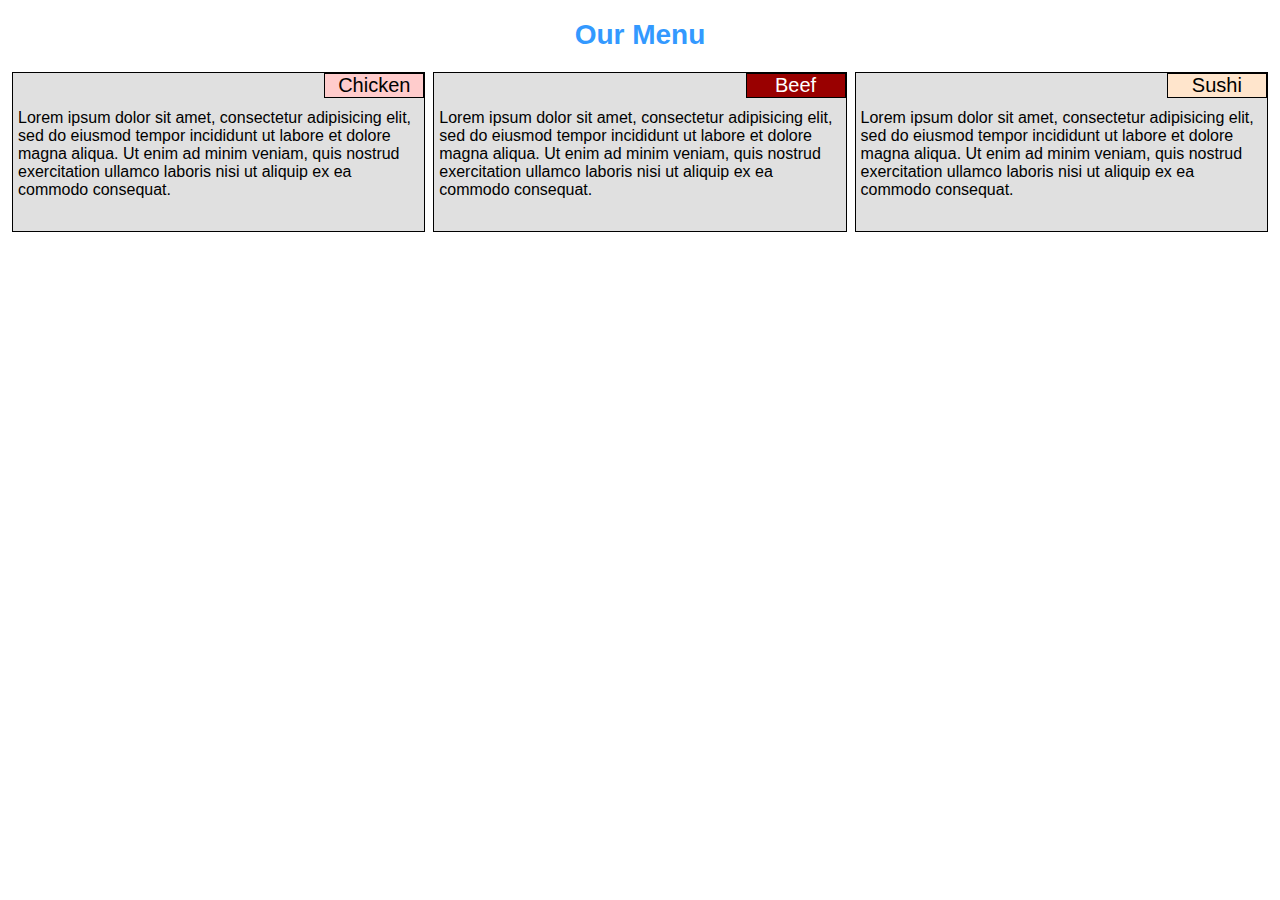
<file: mod2_solution/Index.html>
<!DOCTYPE html>
<html>
<head>
	<meta charset="utf-8">
	<meta name="viewport" content="width=device-width, initial-scale=1">
	<title>Assignment Solution for Module 2</title>
	<link rel="stylesheet" href="css/style.css">
</head>
<body>

<h1>Our Menu</h1>

<div class="section first_section">
	<div class="menu_box">
		<div class="menu_head chicken_head">
			Chicken
		</div>
		<div class="menu_text">
			Lorem ipsum dolor sit amet, consectetur adipisicing elit, sed do eiusmod
			tempor incididunt ut labore et dolore magna aliqua. Ut enim ad minim veniam,
			quis nostrud exercitation ullamco laboris nisi ut aliquip ex ea commodo
			consequat. 
		</div>
	</div>
</div>

<div class="section first_section">
	<div class="menu_box">
		<div class="menu_head beef_head">
			Beef
		</div>
		<div class="menu_text">
			Lorem ipsum dolor sit amet, consectetur adipisicing elit, sed do eiusmod
			tempor incididunt ut labore et dolore magna aliqua. Ut enim ad minim veniam,
			quis nostrud exercitation ullamco laboris nisi ut aliquip ex ea commodo
			consequat.
		</div>
	</div>
</div>

<div class="section second_section">
	<div class="menu_box">
		<div class="menu_head sushi_head">
			Sushi
		</div>
		<div class="menu_text">
			Lorem ipsum dolor sit amet, consectetur adipisicing elit, sed do eiusmod
			tempor incididunt ut labore et dolore magna aliqua. Ut enim ad minim veniam,
			quis nostrud exercitation ullamco laboris nisi ut aliquip ex ea commodo
			consequat. 
		</div>
	</div>
</div>

</body>
</html>
</file>
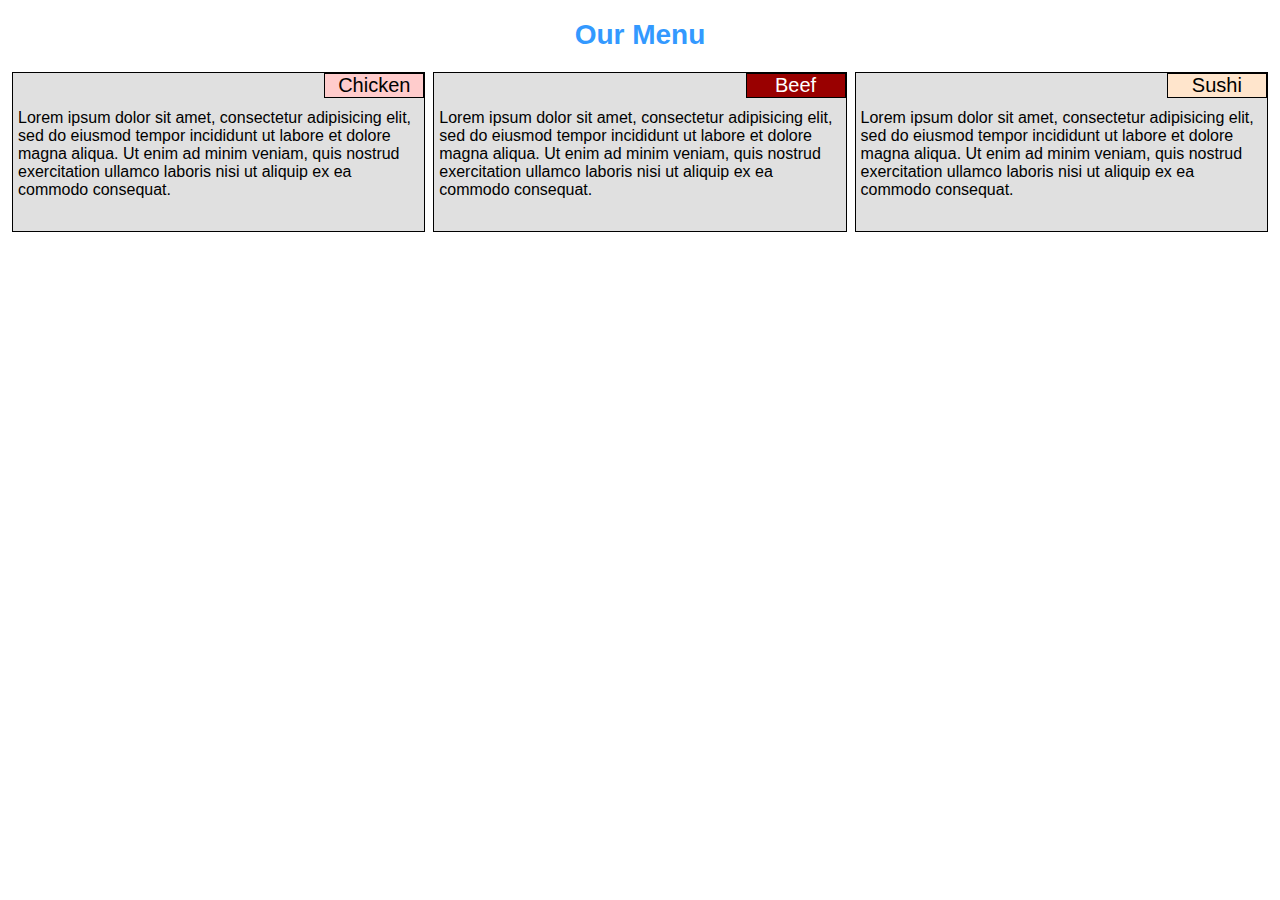
<file: mod2_solution/index.html>
<!DOCTYPE html>
<html>
<head>
	<meta charset="utf-8">
	<meta name="viewport" content="width=device-width, initial-scale=1">
	<title>Assignment Solution for Module 2</title>
	<link rel="stylesheet" href="css/style.css">
</head>
<body>

<h1>Our Menu</h1>

<div class="section first_section">
	<div class="menu_box">
		<div class="menu_head chicken_head">
			Chicken
		</div>
		<div class="menu_text">
			Lorem ipsum dolor sit amet, consectetur adipisicing elit, sed do eiusmod
			tempor incididunt ut labore et dolore magna aliqua. Ut enim ad minim veniam,
			quis nostrud exercitation ullamco laboris nisi ut aliquip ex ea commodo
			consequat. 
		</div>
	</div>
</div>

<div class="section first_section">
	<div class="menu_box">
		<div class="menu_head beef_head">
			Beef
		</div>
		<div class="menu_text">
			Lorem ipsum dolor sit amet, consectetur adipisicing elit, sed do eiusmod
			tempor incididunt ut labore et dolore magna aliqua. Ut enim ad minim veniam,
			quis nostrud exercitation ullamco laboris nisi ut aliquip ex ea commodo
			consequat.
		</div>
	</div>
</div>

<div class="section second_section">
	<div class="menu_box">
		<div class="menu_head sushi_head">
			Sushi
		</div>
		<div class="menu_text">
			Lorem ipsum dolor sit amet, consectetur adipisicing elit, sed do eiusmod
			tempor incididunt ut labore et dolore magna aliqua. Ut enim ad minim veniam,
			quis nostrud exercitation ullamco laboris nisi ut aliquip ex ea commodo
			consequat. 
		</div>
	</div>
</div>

</body>
</html>
</file>
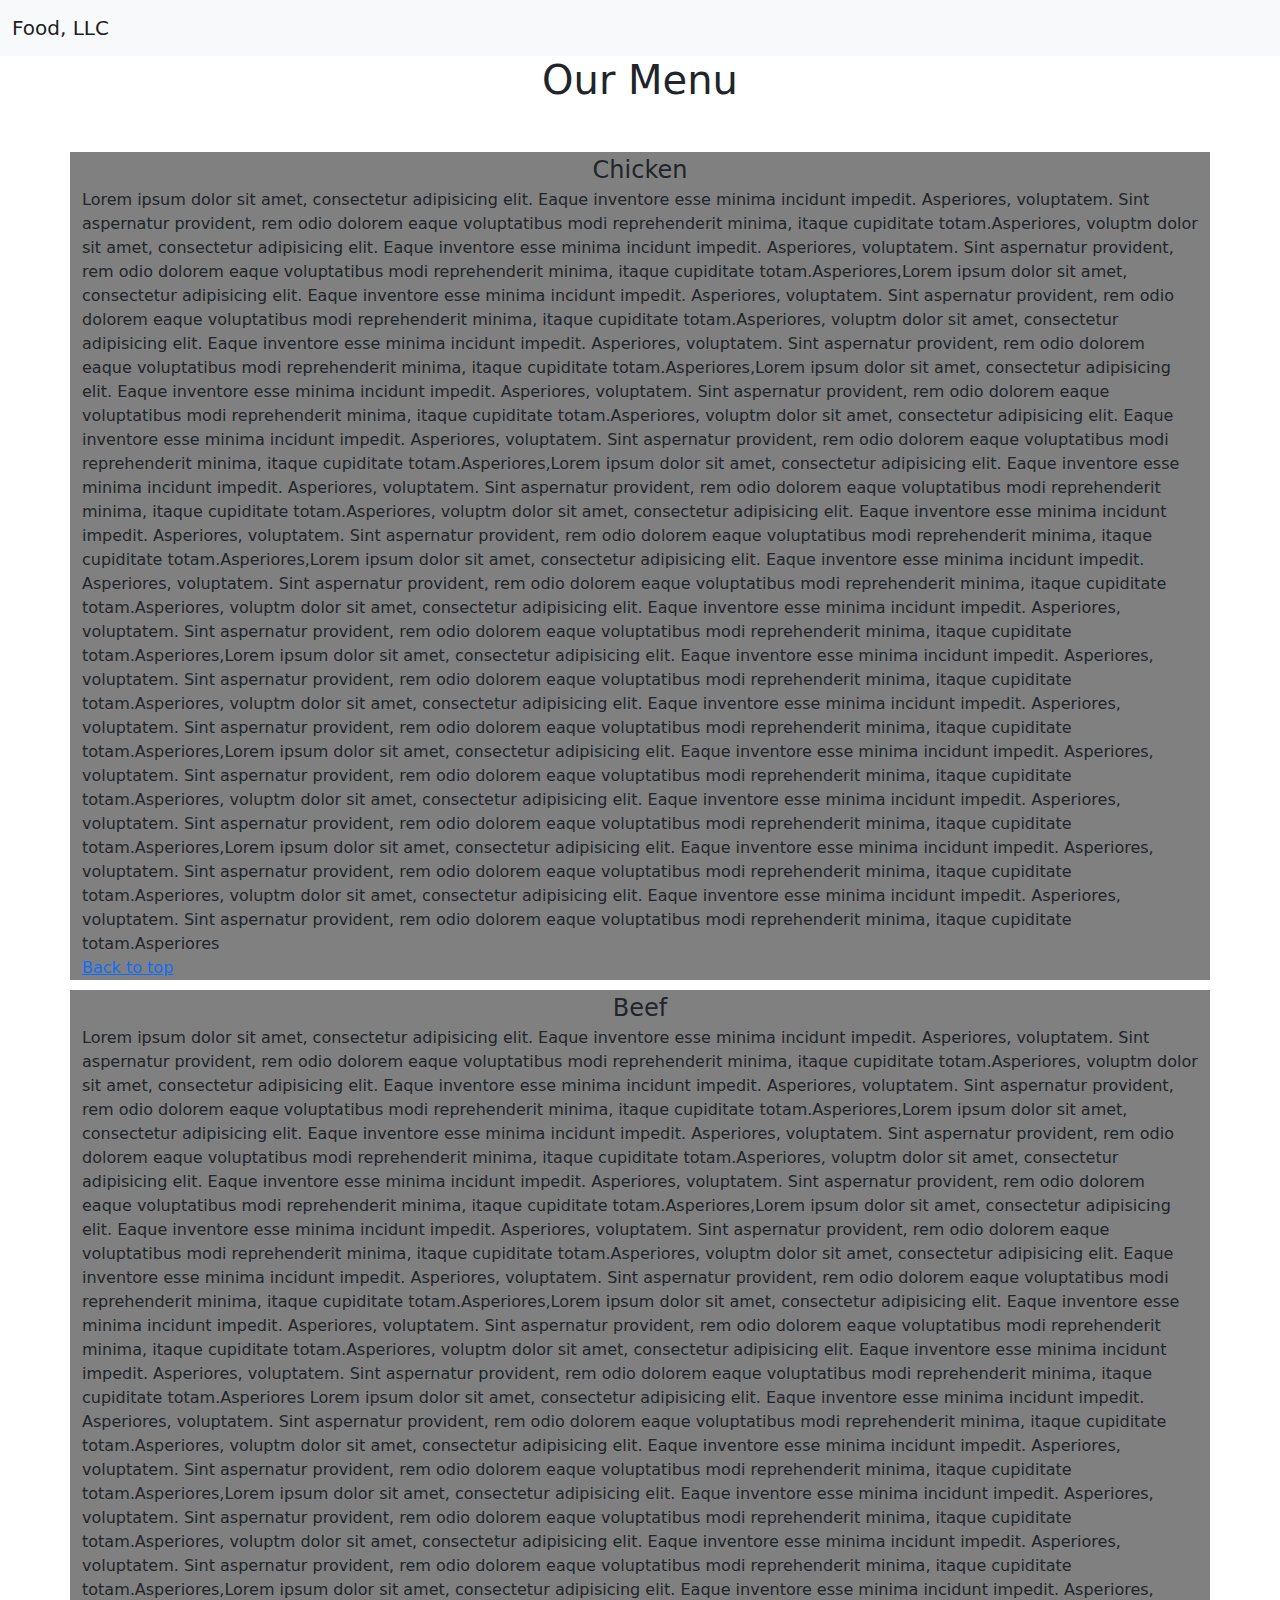
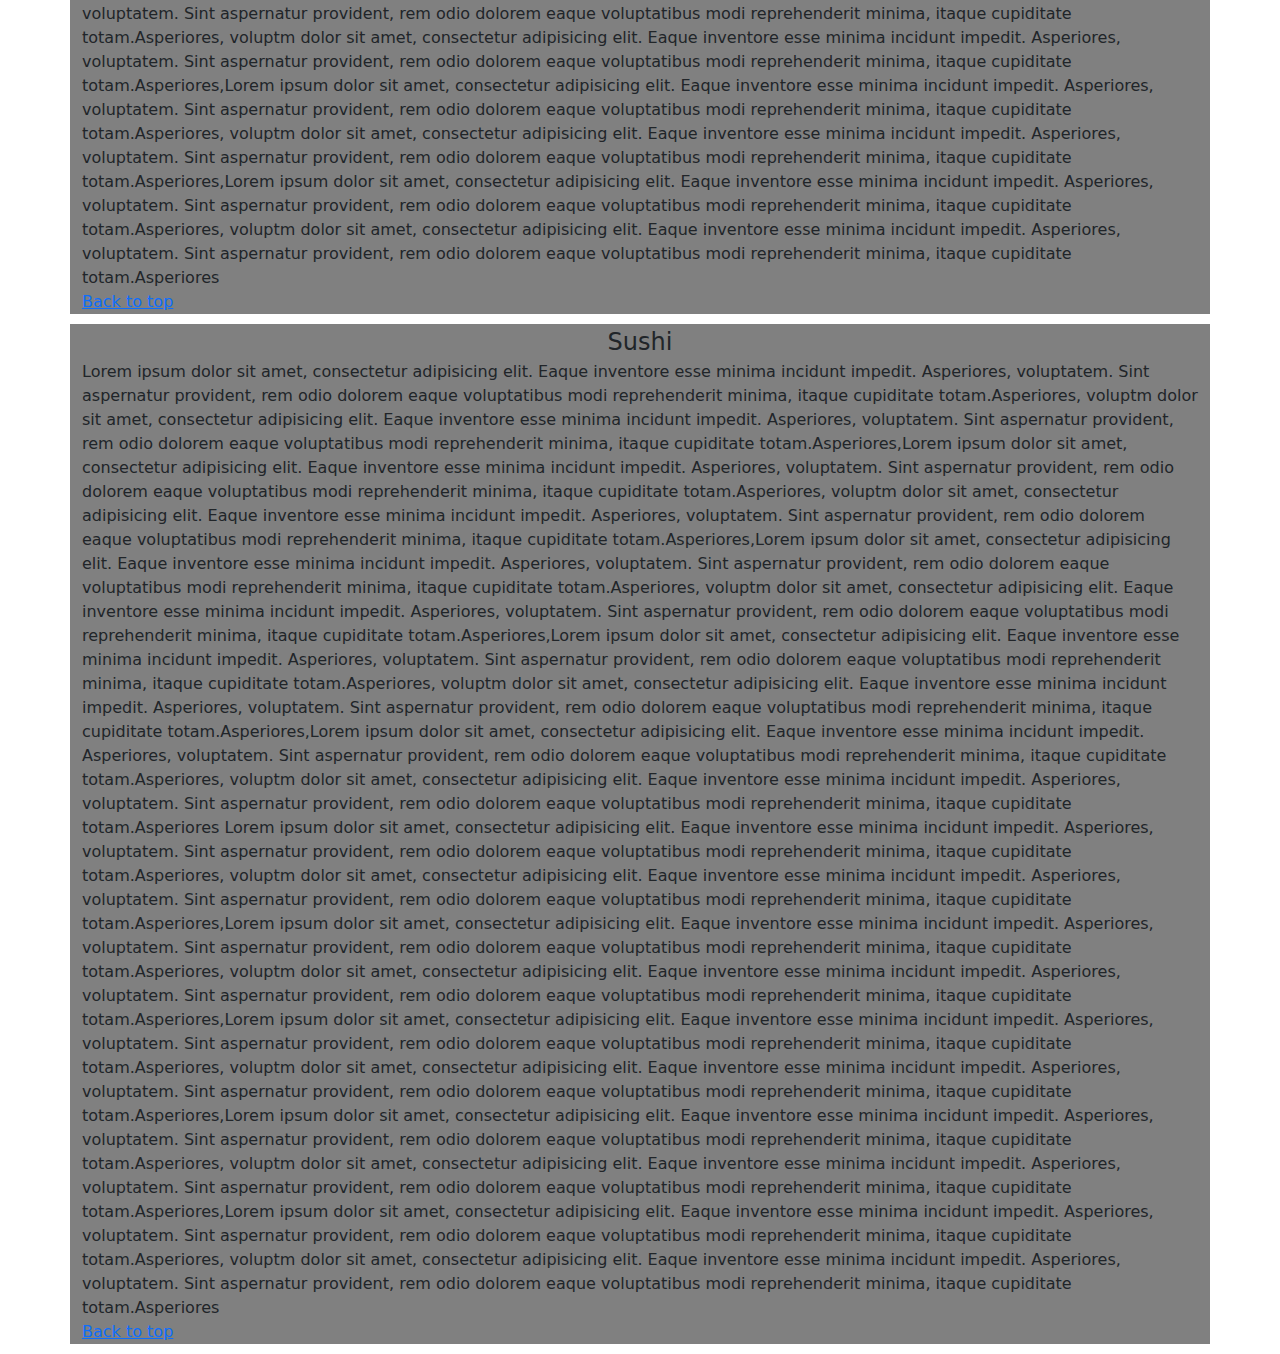
<file: mod3/index.html>
<!DOCTYPE html>
<html>
<head>
	<meta charset="utf-8">
	<meta name="viewport" content="width=device-width, initial-scale=1">
	<title>TEST</title>
	<link rel="stylesheet" href="css/bootstrap.min.css">
    <link rel="stylesheet" href="css/styles.css">
</head>
<body>

	<nav class="navbar navbar-expand-sm navbar-light bg-light">
	  <div class="container-fluid">
	    <a class="navbar-brand" href="#">Food, LLC</a>
	    <button class="navbar-toggler" type="button" data-bs-toggle="collapse" data-bs-target="#navbarToggler" aria-controls="navbarToggler" aria-expanded="false" aria-label="Toggle navigation">
	      <span class="navbar-toggler-icon"></span>
	    </button>
	    <div class="collapse navbar-collapse" id="navbarToggler">
	      	<ul class="navbar-nav d-block d-sm-none text-center me-auto mb-2 mb-lg-0">
		        <li class="nav-item border">
		          <a class="nav-link" href="#section_chicken">Chicken</a>
		        </li>
		        <li class="nav-item border">
		          <a class="nav-link" href="#section_beef">Beef</a>
		        </li>
		        <li class="nav-item border">
		          <a class="nav-link" href="#section_sushi">Sushi</a>
		        </li>
		    </ul>
	    </div> <!-- navbar-collapse -->
	  </div>  <!-- container fluid -->
	</nav>

	<div class="container">
		<h1 id="section_home" class="text-center mb-5">Our Menu</h1>
		<div class="row">
			
			<section id="section_chicken" class="menu_section col-12">
				<div class="section_head">Chicken</div>
				<div class="section_content">Lorem ipsum dolor sit amet, consectetur adipisicing elit. Eaque inventore esse minima incidunt impedit. Asperiores, voluptatem. Sint aspernatur provident, rem odio dolorem eaque voluptatibus modi reprehenderit minima, itaque cupiditate totam.Asperiores, voluptm dolor sit amet, consectetur adipisicing elit. Eaque inventore esse minima incidunt impedit. Asperiores, voluptatem. Sint aspernatur provident, rem odio dolorem eaque voluptatibus modi reprehenderit minima, itaque cupiditate totam.Asperiores,Lorem ipsum dolor sit amet, consectetur adipisicing elit. Eaque inventore esse minima incidunt impedit. Asperiores, voluptatem. Sint aspernatur provident, rem odio dolorem eaque voluptatibus modi reprehenderit minima, itaque cupiditate totam.Asperiores, voluptm dolor sit amet, consectetur adipisicing elit. Eaque inventore esse minima incidunt impedit. Asperiores, voluptatem. Sint aspernatur provident, rem odio dolorem eaque voluptatibus modi reprehenderit minima, itaque cupiditate totam.Asperiores,Lorem ipsum dolor sit amet, consectetur adipisicing elit. Eaque inventore esse minima incidunt impedit. Asperiores, voluptatem. Sint aspernatur provident, rem odio dolorem eaque voluptatibus modi reprehenderit minima, itaque cupiditate totam.Asperiores, voluptm dolor sit amet, consectetur adipisicing elit. Eaque inventore esse minima incidunt impedit. Asperiores, voluptatem. Sint aspernatur provident, rem odio dolorem eaque voluptatibus modi reprehenderit minima, itaque cupiditate totam.Asperiores,Lorem ipsum dolor sit amet, consectetur adipisicing elit. Eaque inventore esse minima incidunt impedit. Asperiores, voluptatem. Sint aspernatur provident, rem odio dolorem eaque voluptatibus modi reprehenderit minima, itaque cupiditate totam.Asperiores, voluptm dolor sit amet, consectetur adipisicing elit. Eaque inventore esse minima incidunt impedit. Asperiores, voluptatem. Sint aspernatur provident, rem odio dolorem eaque voluptatibus modi reprehenderit minima, itaque cupiditate totam.Asperiores,Lorem ipsum dolor sit amet, consectetur adipisicing elit. Eaque inventore esse minima incidunt impedit. Asperiores, voluptatem. Sint aspernatur provident, rem odio dolorem eaque voluptatibus modi reprehenderit minima, itaque cupiditate totam.Asperiores, voluptm dolor sit amet, consectetur adipisicing elit. Eaque inventore esse minima incidunt impedit. Asperiores, voluptatem. Sint aspernatur provident, rem odio dolorem eaque voluptatibus modi reprehenderit minima, itaque cupiditate totam.Asperiores,Lorem ipsum dolor sit amet, consectetur adipisicing elit. Eaque inventore esse minima incidunt impedit. Asperiores, voluptatem. Sint aspernatur provident, rem odio dolorem eaque voluptatibus modi reprehenderit minima, itaque cupiditate totam.Asperiores, voluptm dolor sit amet, consectetur adipisicing elit. Eaque inventore esse minima incidunt impedit. Asperiores, voluptatem. Sint aspernatur provident, rem odio dolorem eaque voluptatibus modi reprehenderit minima, itaque cupiditate totam.Asperiores,Lorem ipsum dolor sit amet, consectetur adipisicing elit. Eaque inventore esse minima incidunt impedit. Asperiores, voluptatem. Sint aspernatur provident, rem odio dolorem eaque voluptatibus modi reprehenderit minima, itaque cupiditate totam.Asperiores, voluptm dolor sit amet, consectetur adipisicing elit. Eaque inventore esse minima incidunt impedit. Asperiores, voluptatem. Sint aspernatur provident, rem odio dolorem eaque voluptatibus modi reprehenderit minima, itaque cupiditate totam.Asperiores,Lorem ipsum dolor sit amet, consectetur adipisicing elit. Eaque inventore esse minima incidunt impedit. Asperiores, voluptatem. Sint aspernatur provident, rem odio dolorem eaque voluptatibus modi reprehenderit minima, itaque cupiditate totam.Asperiores, voluptm dolor sit amet, consectetur adipisicing elit. Eaque inventore esse minima incidunt impedit. Asperiores, voluptatem. Sint aspernatur provident, rem odio dolorem eaque voluptatibus modi reprehenderit minima, itaque cupiditate totam.Asperiores</div>
				<a href="#section_home">Back to top</a>
			</section>			
			<section id="section_beef" class="menu_section col-12">
				<div class="section_head">Beef</div>
				<div class="section_content">Lorem ipsum dolor sit amet, consectetur adipisicing elit. Eaque inventore esse minima incidunt impedit. Asperiores, voluptatem. Sint aspernatur provident, rem odio dolorem eaque voluptatibus modi reprehenderit minima, itaque cupiditate totam.Asperiores, voluptm dolor sit amet, consectetur adipisicing elit. Eaque inventore esse minima incidunt impedit. Asperiores, voluptatem. Sint aspernatur provident, rem odio dolorem eaque voluptatibus modi reprehenderit minima, itaque cupiditate totam.Asperiores,Lorem ipsum dolor sit amet, consectetur adipisicing elit. Eaque inventore esse minima incidunt impedit. Asperiores, voluptatem. Sint aspernatur provident, rem odio dolorem eaque voluptatibus modi reprehenderit minima, itaque cupiditate totam.Asperiores, voluptm dolor sit amet, consectetur adipisicing elit. Eaque inventore esse minima incidunt impedit. Asperiores, voluptatem. Sint aspernatur provident, rem odio dolorem eaque voluptatibus modi reprehenderit minima, itaque cupiditate totam.Asperiores,Lorem ipsum dolor sit amet, consectetur adipisicing elit. Eaque inventore esse minima incidunt impedit. Asperiores, voluptatem. Sint aspernatur provident, rem odio dolorem eaque voluptatibus modi reprehenderit minima, itaque cupiditate totam.Asperiores, voluptm dolor sit amet, consectetur adipisicing elit. Eaque inventore esse minima incidunt impedit. Asperiores, voluptatem. Sint aspernatur provident, rem odio dolorem eaque voluptatibus modi reprehenderit minima, itaque cupiditate totam.Asperiores,Lorem ipsum dolor sit amet, consectetur adipisicing elit. Eaque inventore esse minima incidunt impedit. Asperiores, voluptatem. Sint aspernatur provident, rem odio dolorem eaque voluptatibus modi reprehenderit minima, itaque cupiditate totam.Asperiores, voluptm dolor sit amet, consectetur adipisicing elit. Eaque inventore esse minima incidunt impedit. Asperiores, voluptatem. Sint aspernatur provident, rem odio dolorem eaque voluptatibus modi reprehenderit minima, itaque cupiditate totam.Asperiores Lorem ipsum dolor sit amet, consectetur adipisicing elit. Eaque inventore esse minima incidunt impedit. Asperiores, voluptatem. Sint aspernatur provident, rem odio dolorem eaque voluptatibus modi reprehenderit minima, itaque cupiditate totam.Asperiores, voluptm dolor sit amet, consectetur adipisicing elit. Eaque inventore esse minima incidunt impedit. Asperiores, voluptatem. Sint aspernatur provident, rem odio dolorem eaque voluptatibus modi reprehenderit minima, itaque cupiditate totam.Asperiores,Lorem ipsum dolor sit amet, consectetur adipisicing elit. Eaque inventore esse minima incidunt impedit. Asperiores, voluptatem. Sint aspernatur provident, rem odio dolorem eaque voluptatibus modi reprehenderit minima, itaque cupiditate totam.Asperiores, voluptm dolor sit amet, consectetur adipisicing elit. Eaque inventore esse minima incidunt impedit. Asperiores, voluptatem. Sint aspernatur provident, rem odio dolorem eaque voluptatibus modi reprehenderit minima, itaque cupiditate totam.Asperiores,Lorem ipsum dolor sit amet, consectetur adipisicing elit. Eaque inventore esse minima incidunt impedit. Asperiores, voluptatem. Sint aspernatur provident, rem odio dolorem eaque voluptatibus modi reprehenderit minima, itaque cupiditate totam.Asperiores, voluptm dolor sit amet, consectetur adipisicing elit. Eaque inventore esse minima incidunt impedit. Asperiores, voluptatem. Sint aspernatur provident, rem odio dolorem eaque voluptatibus modi reprehenderit minima, itaque cupiditate totam.Asperiores,Lorem ipsum dolor sit amet, consectetur adipisicing elit. Eaque inventore esse minima incidunt impedit. Asperiores, voluptatem. Sint aspernatur provident, rem odio dolorem eaque voluptatibus modi reprehenderit minima, itaque cupiditate totam.Asperiores, voluptm dolor sit amet, consectetur adipisicing elit. Eaque inventore esse minima incidunt impedit. Asperiores, voluptatem. Sint aspernatur provident, rem odio dolorem eaque voluptatibus modi reprehenderit minima, itaque cupiditate totam.Asperiores,Lorem ipsum dolor sit amet, consectetur adipisicing elit. Eaque inventore esse minima incidunt impedit. Asperiores, voluptatem. Sint aspernatur provident, rem odio dolorem eaque voluptatibus modi reprehenderit minima, itaque cupiditate totam.Asperiores, voluptm dolor sit amet, consectetur adipisicing elit. Eaque inventore esse minima incidunt impedit. Asperiores, voluptatem. Sint aspernatur provident, rem odio dolorem eaque voluptatibus modi reprehenderit minima, itaque cupiditate totam.Asperiores</div>
				<a href="#section_home">Back to top</a>
			</section>			
			<section id="section_sushi" class="menu_section col-12">
				<div class="section_head">Sushi</div>
				<div class="section_content">Lorem ipsum dolor sit amet, consectetur adipisicing elit. Eaque inventore esse minima incidunt impedit. Asperiores, voluptatem. Sint aspernatur provident, rem odio dolorem eaque voluptatibus modi reprehenderit minima, itaque cupiditate totam.Asperiores, voluptm dolor sit amet, consectetur adipisicing elit. Eaque inventore esse minima incidunt impedit. Asperiores, voluptatem. Sint aspernatur provident, rem odio dolorem eaque voluptatibus modi reprehenderit minima, itaque cupiditate totam.Asperiores,Lorem ipsum dolor sit amet, consectetur adipisicing elit. Eaque inventore esse minima incidunt impedit. Asperiores, voluptatem. Sint aspernatur provident, rem odio dolorem eaque voluptatibus modi reprehenderit minima, itaque cupiditate totam.Asperiores, voluptm dolor sit amet, consectetur adipisicing elit. Eaque inventore esse minima incidunt impedit. Asperiores, voluptatem. Sint aspernatur provident, rem odio dolorem eaque voluptatibus modi reprehenderit minima, itaque cupiditate totam.Asperiores,Lorem ipsum dolor sit amet, consectetur adipisicing elit. Eaque inventore esse minima incidunt impedit. Asperiores, voluptatem. Sint aspernatur provident, rem odio dolorem eaque voluptatibus modi reprehenderit minima, itaque cupiditate totam.Asperiores, voluptm dolor sit amet, consectetur adipisicing elit. Eaque inventore esse minima incidunt impedit. Asperiores, voluptatem. Sint aspernatur provident, rem odio dolorem eaque voluptatibus modi reprehenderit minima, itaque cupiditate totam.Asperiores,Lorem ipsum dolor sit amet, consectetur adipisicing elit. Eaque inventore esse minima incidunt impedit. Asperiores, voluptatem. Sint aspernatur provident, rem odio dolorem eaque voluptatibus modi reprehenderit minima, itaque cupiditate totam.Asperiores, voluptm dolor sit amet, consectetur adipisicing elit. Eaque inventore esse minima incidunt impedit. Asperiores, voluptatem. Sint aspernatur provident, rem odio dolorem eaque voluptatibus modi reprehenderit minima, itaque cupiditate totam.Asperiores,Lorem ipsum dolor sit amet, consectetur adipisicing elit. Eaque inventore esse minima incidunt impedit. Asperiores, voluptatem. Sint aspernatur provident, rem odio dolorem eaque voluptatibus modi reprehenderit minima, itaque cupiditate totam.Asperiores, voluptm dolor sit amet, consectetur adipisicing elit. Eaque inventore esse minima incidunt impedit. Asperiores, voluptatem. Sint aspernatur provident, rem odio dolorem eaque voluptatibus modi reprehenderit minima, itaque cupiditate totam.Asperiores Lorem ipsum dolor sit amet, consectetur adipisicing elit. Eaque inventore esse minima incidunt impedit. Asperiores, voluptatem. Sint aspernatur provident, rem odio dolorem eaque voluptatibus modi reprehenderit minima, itaque cupiditate totam.Asperiores, voluptm dolor sit amet, consectetur adipisicing elit. Eaque inventore esse minima incidunt impedit. Asperiores, voluptatem. Sint aspernatur provident, rem odio dolorem eaque voluptatibus modi reprehenderit minima, itaque cupiditate totam.Asperiores,Lorem ipsum dolor sit amet, consectetur adipisicing elit. Eaque inventore esse minima incidunt impedit. Asperiores, voluptatem. Sint aspernatur provident, rem odio dolorem eaque voluptatibus modi reprehenderit minima, itaque cupiditate totam.Asperiores, voluptm dolor sit amet, consectetur adipisicing elit. Eaque inventore esse minima incidunt impedit. Asperiores, voluptatem. Sint aspernatur provident, rem odio dolorem eaque voluptatibus modi reprehenderit minima, itaque cupiditate totam.Asperiores,Lorem ipsum dolor sit amet, consectetur adipisicing elit. Eaque inventore esse minima incidunt impedit. Asperiores, voluptatem. Sint aspernatur provident, rem odio dolorem eaque voluptatibus modi reprehenderit minima, itaque cupiditate totam.Asperiores, voluptm dolor sit amet, consectetur adipisicing elit. Eaque inventore esse minima incidunt impedit. Asperiores, voluptatem. Sint aspernatur provident, rem odio dolorem eaque voluptatibus modi reprehenderit minima, itaque cupiditate totam.Asperiores,Lorem ipsum dolor sit amet, consectetur adipisicing elit. Eaque inventore esse minima incidunt impedit. Asperiores, voluptatem. Sint aspernatur provident, rem odio dolorem eaque voluptatibus modi reprehenderit minima, itaque cupiditate totam.Asperiores, voluptm dolor sit amet, consectetur adipisicing elit. Eaque inventore esse minima incidunt impedit. Asperiores, voluptatem. Sint aspernatur provident, rem odio dolorem eaque voluptatibus modi reprehenderit minima, itaque cupiditate totam.Asperiores,Lorem ipsum dolor sit amet, consectetur adipisicing elit. Eaque inventore esse minima incidunt impedit. Asperiores, voluptatem. Sint aspernatur provident, rem odio dolorem eaque voluptatibus modi reprehenderit minima, itaque cupiditate totam.Asperiores, voluptm dolor sit amet, consectetur adipisicing elit. Eaque inventore esse minima incidunt impedit. Asperiores, voluptatem. Sint aspernatur provident, rem odio dolorem eaque voluptatibus modi reprehenderit minima, itaque cupiditate totam.Asperiores</div>
				<a href="#section_home">Back to top</a>
			</section>			

		</div>
	 </div>

	<!-- jQuery (Bootstrap JS plugins depend on it) -->
	<script src="js/bootstrap.min.js"></script>
</body>
</html>
</file>
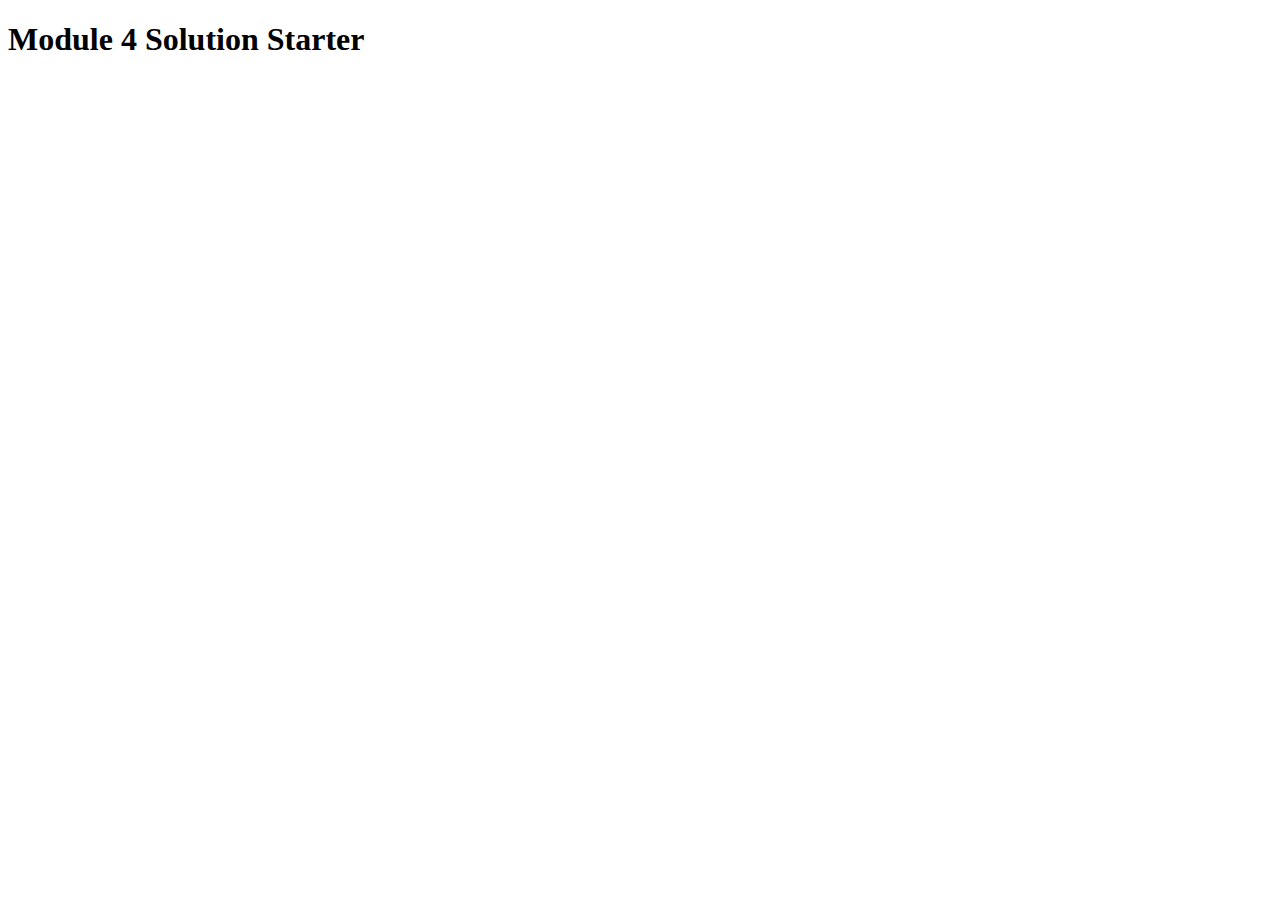
<file: mod4/index.html>
<!DOCTYPE html>
<html>
<head>
  <meta charset="utf-8">
  <title>Module 4 Solution Starter</title>
  <script>
    var names = []; // DO NOT REMOVE
  </script>
  <script src="SpeakHello.js"></script>
  <script src="SpeakGoodBye.js"></script>
  <script src="script.js"></script>
</head>
<body>
  <h1>Module 4 Solution Starter</h1>
</body>
</html>
</file>
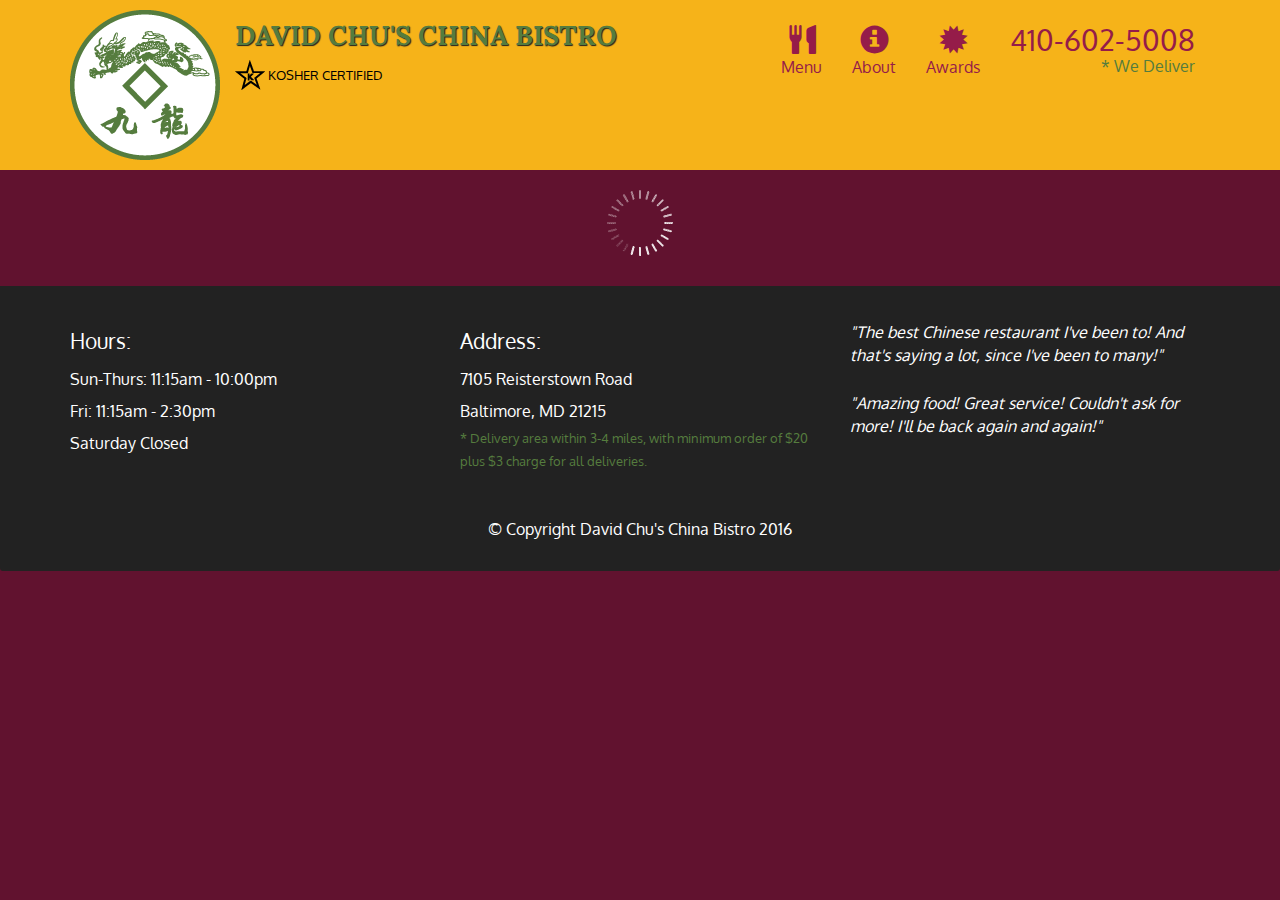
<file: mod5/index.html>
<!doctype html>
<html lang="en">
  <head>
    <meta charset="utf-8">
    <meta http-equiv="X-UA-Compatible" content="IE=edge">
    <meta name="viewport" content="width=device-width, initial-scale=1">
    <title>David Chu's China Bistro</title>
    <link rel="stylesheet" href="css/bootstrap.min.css">
    <link rel="stylesheet" href="css/styles.css">
    <link href='https://fonts.googleapis.com/css?family=Oxygen:400,300,700' rel='stylesheet' type='text/css'>
    <link href='https://fonts.googleapis.com/css?family=Lora' rel='stylesheet' type='text/css'>
  </head>
<body>
  <header>
    <nav id="header-nav" class="navbar navbar-default">
      <div class="container">
        <div class="navbar-header">
          <a href="index.html" class="pull-left visible-md visible-lg">
            <div id="logo-img" alt="Logo image"></div>
          </a>

          <div class="navbar-brand">
            <a href="index.html"><h1>David Chu's China Bistro</h1></a>
            <p>
              <img src="images/star-k-logo.png" alt="Kosher certification">
              <span>Kosher Certified</span>
            </p>
          </div>

          <button id="navbarToggle" type="button" class="navbar-toggle collapsed" data-toggle="collapse" data-target="#collapsable-nav" aria-expanded="false">
            <span class="sr-only">Toggle navigation</span>
            <span class="icon-bar"></span>
            <span class="icon-bar"></span>
            <span class="icon-bar"></span>
          </button>
        </div>
        
        <div id="collapsable-nav" class="collapse navbar-collapse">
           <ul id="nav-list" class="nav navbar-nav navbar-right">
            <li id="navHomeButton" class="visible-xs active">
              <a href="index.html">
                <span class="glyphicon glyphicon-home"></span> Home</a>
            </li>
            <li id="navMenuButton">
              <a href="#" onclick="$dc.loadMenuCategories();">
                <span class="glyphicon glyphicon-cutlery"></span><br class="hidden-xs"> Menu</a>
            </li>
            <li>
              <a href="#">
                <span class="glyphicon glyphicon-info-sign"></span><br class="hidden-xs"> About</a>
            </li>
            <li>
              <a href="#">
                <span class="glyphicon glyphicon-certificate"></span><br class="hidden-xs"> Awards</a>
            </li>
            <li id="phone" class="hidden-xs">
              <a href="tel:410-602-5008">
                <span>410-602-5008</span></a><div>* We Deliver</div>
            </li>
          </ul><!-- #nav-list -->
        </div><!-- .collapse .navbar-collapse -->
      </div><!-- .container -->
    </nav><!-- #header-nav -->
  </header>

  <div id="call-btn" class="visible-xs">
    <a class="btn" href="tel:410-602-5008">
    <span class="glyphicon glyphicon-earphone"></span>
    410-602-5008
    </a>
  </div>
  <div id="xs-deliver" class="text-center visible-xs">* We Deliver</div>

  <div id="main-content" class="container"></div>

  <footer class="panel-footer">
    <div class="container">
      <div class="row">
        <section id="hours" class="col-sm-4">
          <span>Hours:</span><br>
          Sun-Thurs: 11:15am - 10:00pm<br>
          Fri: 11:15am - 2:30pm<br>
          Saturday Closed
          <hr class="visible-xs">
        </section>
        <section id="address" class="col-sm-4">
          <span>Address:</span><br>
          7105 Reisterstown Road<br>
          Baltimore, MD 21215
          <p>* Delivery area within 3-4 miles, with minimum order of $20 plus $3 charge for all deliveries.</p>
          <hr class="visible-xs">
        </section>
        <section id="testimonials" class="col-sm-4">
          <p>"The best Chinese restaurant I've been to! And that's saying a lot, since I've been to many!"</p>
          <p>"Amazing food! Great service! Couldn't ask for more! I'll be back again and again!"</p>
        </section>
      </div>
      <div class="text-center">&copy; Copyright David Chu's China Bistro 2016</div>
    </div>
  </footer>

  <!-- jQuery (Bootstrap JS plugins depend on it) -->
  <script src="js/jquery-2.1.4.min.js"></script>
  <script src="js/bootstrap.min.js"></script>
  <script src="js/ajax-utils.js"></script>
  <script src="js/script.js"></script>
</body>
</html>
</file>
<file: mod2_solution/css/style.css>
h1 {
	font-size:  1.75em;
	color: #3399FF;
	text-align: center;
}

* {
	font-family: Arial;
	box-sizing: border-box;
}

.section {
	margin: auto;
	border: none;
	height: auto;
}

.menu_box {
	position: relative;
	border: 1px solid black;
  	background-color: #E0E0E0;
  	float: left;
  	margin-top: 2px;
  	margin-bottom: 2px;
  	margin-right: 4px;
  	margin-left: 4px;
  	padding-bottom: 5px;
  	padding-top: 5px;
  	padding-right: 5px;
  	padding-left: 5px;
  	overflow: auto;
  	height: 160px;
}

.menu_text {
	clear: both;
	position: relative;
	top: 31px;
}

.menu_head {
	width: 100px;
	height: 25px;
	position: absolute;
	top: 0px;
	right: 0px;
	font-size: 1.25em;
	border: 1px;
	border-style: solid;
	border-color: #000000;
	text-align: center;
	margin-bottom: 5px;
}

.chicken_head {
	background-color: #FFCCCC;
}

.beef_head {
	background-color: #990000;
	color: #FFFFFF;
}

.sushi_head {
	background-color: #FFE5CC;
}

@media (min-width: 992px) {
	.first_section, .second_section {
		width: 33.33%;
	  	float: left;
	}
}

@media (min-width: 768px) and (max-width: 991px) {
	.first_section {
		width: 50%;
	  	float: left;
	}
	.second_section {
		width: 100%;
	  	float: left;
	}

}

@media (max-width: 767px) {
	.first_section, .second_section {
		width: 100%;
	}

}
</file>
<file: mod3/css/styles.css>
.menu_section {
	background-color: gray;
	margin-bottom: 10px;
}

.section_head .section_content{
	width: 100%;
}

.section_head {
	font-size: 1.5em;
	text-align: center;
}
</file>
<file: mod5/css/styles.css>
body {
  font-size: 16px;
  color: #fff;
  background-color: #61122f;
  font-family: 'Oxygen', sans-serif;
}

/** HEADER **/
#header-nav {
  background-color: #f6b319;
  border-radius: 0;
  border: 0;
}

#logo-img {
  background: url('../images/restaurant-logo_large.png') no-repeat;
  width: 150px;
  height: 150px;
  margin: 10px 15px 10px 0;
}

.navbar-brand {
  padding-top: 25px;
}
.navbar-brand h1 { /* Restaurant name */
  font-family: 'Lora', serif;
  color: #557c3e;
  font-size: 1.5em;
  text-transform: uppercase;
  font-weight: bold;
  text-shadow: 1px 1px 1px #222;
  margin-top: 0;
  margin-bottom: 0;
  line-height: .75;
}
.navbar-brand a:hover, .navbar-brand a:focus {
  text-decoration: none;
}
.navbar-brand p { /* Kosher cert */
  color: #000;
  text-transform: uppercase;
  font-size: .7em;
  margin-top: 15px;
}
.navbar-brand p span { /* Star-K */
  vertical-align: middle;
}

#nav-list {
  margin-top: 10px;
}
#nav-list a {
  color: #951C49;
  text-align: center;
}
#nav-list a:hover {
  background: #E7E7E7;
}
#nav-list a span {
  font-size: 1.8em;
}

#phone {
  margin-top: 5px;
}
#phone a { /* Phone number */
  text-align: right;
  padding-bottom: 0;
}
#phone div { /* We Deliver */
  color: #557c3e;
  text-align: right;
  padding-right: 15px;
}

.navbar-header button.navbar-toggle, .navbar-header .icon-bar {
  border: 1px solid #61122f;
}
.navbar-header button.navbar-toggle {
  clear: both;
  margin-top: -30px;
}
/* END HEADER */

/* FOOTER */
.panel-footer {
  margin-top: 30px;
  padding-top: 35px;
  padding-bottom: 30px;
  background-color: #222;
  border-top: 0;
}
.panel-footer div.row {
  margin-bottom: 35px;
}
#hours, #address {
  line-height: 2;
}
#hours > span, #address > span {
  font-size: 1.3em;
}
#address p {
  color: #557c3e;
  font-size: .8em;
  line-height: 1.8;
}
#testimonials {
  font-style: italic;
}
#testimonials p:nth-child(2) {
  margin-top: 25px;
}
/* END FOOTER */



/* HOME PAGE */
.container .jumbotron {
  box-shadow: 0 0 50px #3F0C1F;
  border: 2px solid #3F0C1F;
}

#menu-tile, #specials-tile, #map-tile {
  height: 250px;
  width: 100%;
  margin-bottom: 15px;
  position: relative;
  border: 2px solid #3F0C1F;
  overflow: hidden;
}
#menu-tile:hover, #specials-tile:hover, #map-tile:hover {
  box-shadow: 0 1px 5px 1px #cccccc;
}
#menu-tile {
  background: url('../images/menu-tile.jpg') no-repeat;
  background-position: center;
}
#specials-tile {
  background: url('../images/specials-tile.jpg') no-repeat;
  background-position: center;
}
#menu-tile span, #specials-tile span, #map-tile span {
  position: absolute;
  bottom: 0;
  right: 0;
  width: 100%;
  text-align: center;
  font-size: 1.6em;
  text-transform: uppercase;
  background-color: #000;
  color: #fff;
  opacity: .8;
}
/* END HOME PAGE */

/* MENU CATEGORIES PAGE */
.category-tile { 
  position: relative;
  border: 2px solid #3F0C1F;
  overflow: hidden;
  width: 200px;
  height: 200px;
  margin: 0 auto 15px;
}
.category-tile span {
  position: absolute;
  bottom: 0;
  right: 0;
  width: 100%;
  text-align: center;
  font-size: 1.2em;
  text-transform: uppercase;
  background-color: #000;
  color: #fff;
  opacity: .8;
}
.category-tile:hover {
  box-shadow: 0 1px 5px 1px #cccccc;
}

#menu-categories-title + div {
  margin-bottom: 50px;
}
/* END MENU CATEGORIES PAGE */

/* SINGLE CATEGORY PAGE */
.menu-item-tile {
  margin-bottom: 25px;
}
.menu-item-tile hr {
  width: 80%;
}
.menu-item-tile .menu-item-price {
  font-size: 1.1em;
  text-align: right;
  margin-top: -15px;
  margin-right: -15px;
}
.menu-item-tile .menu-item-price span {
  font-size: .6em;
}
.menu-item-photo {
  position: relative;
  border: 2px solid #3F0C1F; 
  overflow: hidden;
  padding: 0;
  margin-right: -15px;
  margin-left: auto;
  margin-bottom: 20px;
  max-width: 250px;
}
.menu-item-photo div {
  position: absolute;
  bottom: 0;
  right: 0;
  width: 80px;
  background-color: #557c3e;
  text-align: center;
}
.menu-item-description {
  padding-right: 30px;
}
h3.menu-item-title {
  margin: 0 0 10px;
}
.menu-item-details {
  font-size: .9em;
  font-style: italic;
}
/* END SINGLE CATEGORY PAGE */


/********** Large devices only **********/
@media (min-width: 1200px) {
  .container .jumbotron {
    background: url('../images/jumbotron_1200.jpg') no-repeat;
    height: 675px;
  }
}

/********** Medium devices only **********/
@media (min-width: 992px) and (max-width: 1199px) {
  /* Header */
  #logo-img {
    background: url('../images/restaurant-logo_medium.png') no-repeat;
    width: 100px;
    height: 100px;
    margin: 5px 5px 5px 0;
  }
  /* End Header */

  /* Home Page */
  .container .jumbotron {
    background: url('../images/jumbotron_992.jpg') no-repeat;
    height: 558px;
  }
  /* End Home Page */
}

/********** Small devices only **********/
@media (min-width: 768px) and (max-width: 991px) {
  /* Home Page */
  .container .jumbotron {
    background: url('../images/jumbotron_768.jpg') no-repeat;
    height: 432px;
  }
  /* End Home Page */
}

/********** Extra small devices only **********/
@media (max-width: 767px) {
  /* Header */
  .navbar-brand {
    padding-top: 10px;
    height: 80px;
  }
  .navbar-brand h1 { /* Restaurant name */
    padding-top: 10px;
    font-size: 5vw; /* 1vw = 1% of viewport width */
  }
  .navbar-brand p { /* Kosher cert */
    font-size: .6em;
    margin-top: 12px;
  }
  .navbar-brand p img { /* Star-K */
    height: 20px;
  }

  #collapsable-nav a { /* Collapsed nav menu text */
    font-size: 1.2em;
  }
  #collapsable-nav a span { /* Collapsed nav menu glyph */
    font-size: 1em;
    margin-right: 5px;
  }

  #call-btn > a {
    font-size: 1.5em;
    display: block;
    margin: 0 20px;
    padding: 10px;
    border: 2px solid #fff;
    background-color: #f6b319;
    color: #951c49;
  }
  #xs-deliver {
    margin-top: 5px;
    font-size: .7em;
    letter-spacing: .1em;
    text-transform: uppercase;
  }
  /* End Header */

  /* Footer */
  .panel-footer section {
    margin-bottom: 30px;
    text-align: center;
  }
  .panel-footer section:nth-child(3) {
    margin-bottom: 0; /* margin already exists on the whole row */
  }
  .panel-footer section hr {
    width: 50%;
  }
  /* End Footer */

  /* Home Page */
  .container .jumbotron {
    margin-top: 30px;
    padding: 0;
  }
  #menu-tile, #specials-tile {
    width: 360px;
    margin: 0 auto 15px;
  }

  .menu-item-photo {
    margin-right: auto;
  }
  .menu-item-tile .menu-item-price {
    text-align: center;
  }
  .menu-item-description {
    text-align: center;;
  }
}


/********** Super extra small devices Only :-) (e.g., iPhone 4) **********/
@media (max-width: 479px) {
  /* Header */
  .navbar-brand h1 { /* Restaurant name */
    padding-top: 5px;
    font-size: 6vw;
  }
  /* End Header */
  
  /* Home page */
  #menu-tile, #specials-tile {
    width: 280px;
    margin: 0 auto 15px;
  }

  .col-xxs-12 {
    position: relative;
    min-height: 1px;
    padding-right: 15px;
    padding-left: 15px;
    float: left;
    width: 100%;
  }
}
</file>
